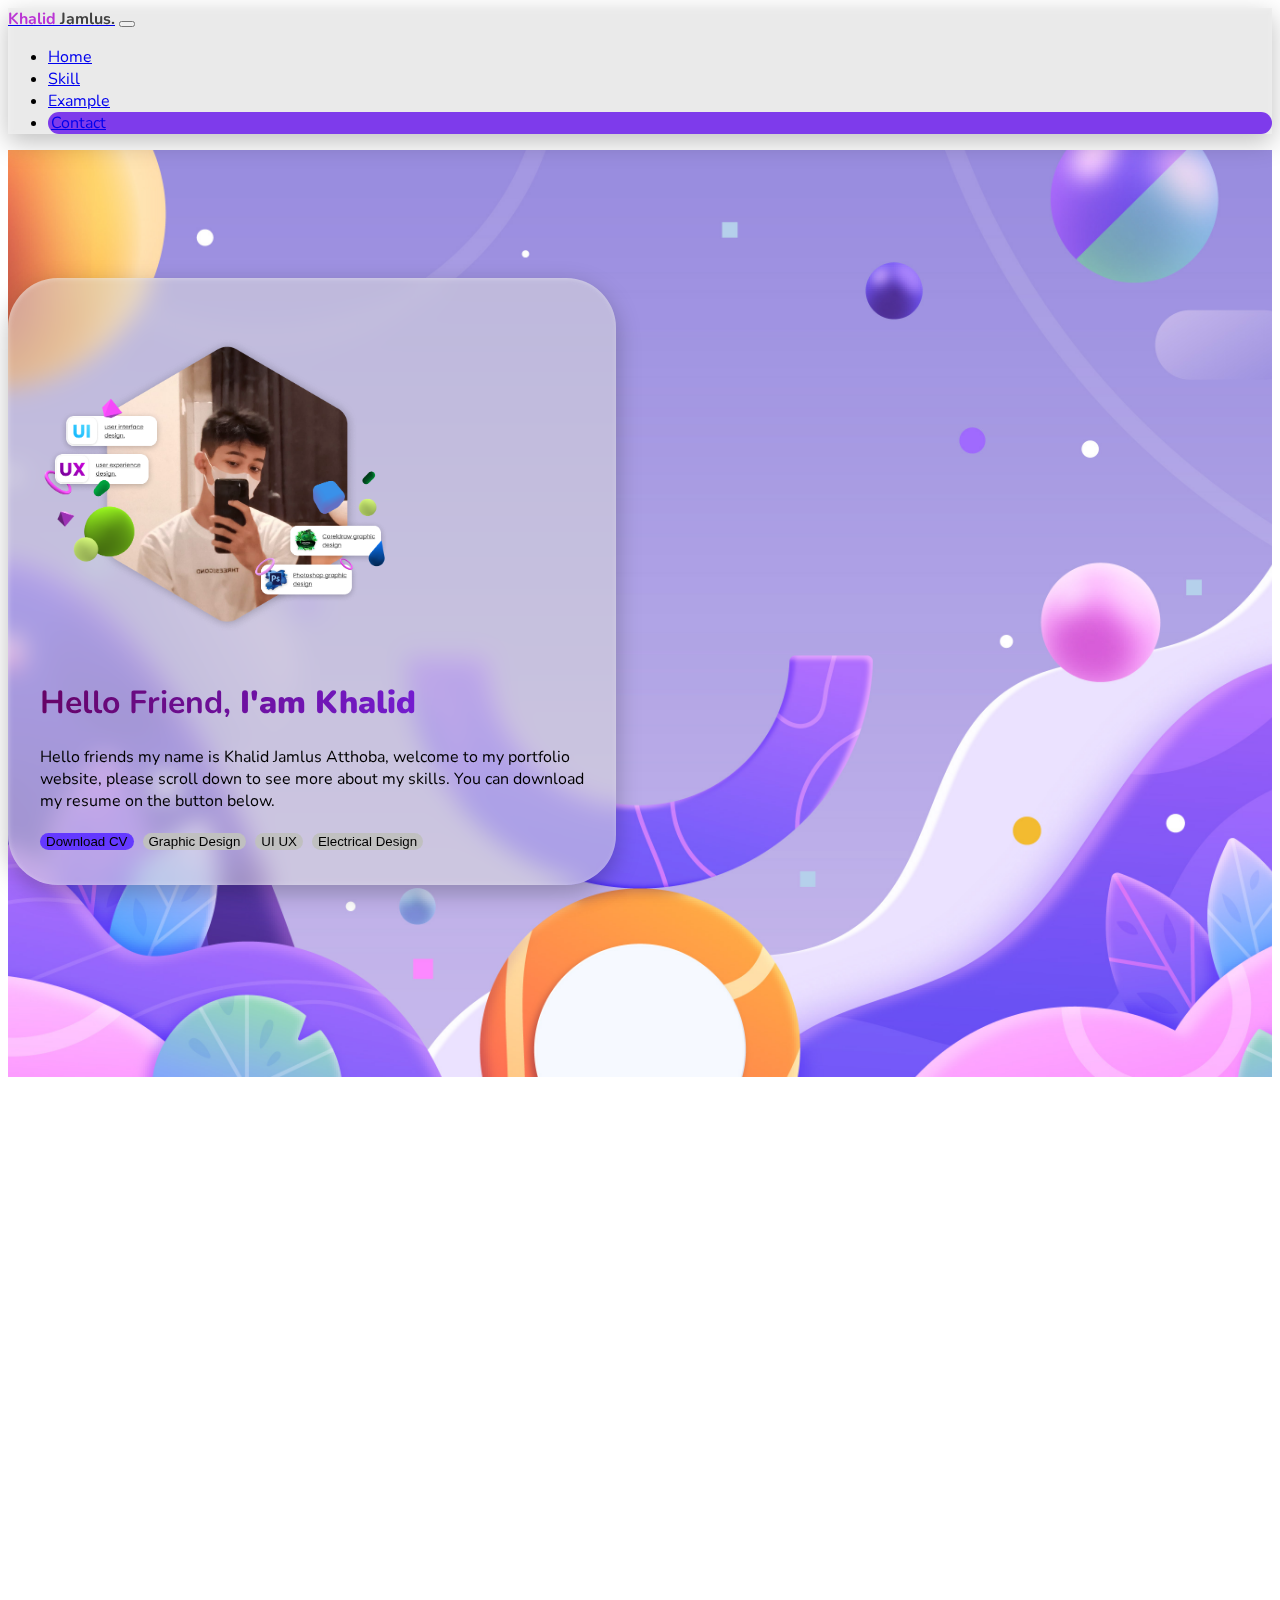
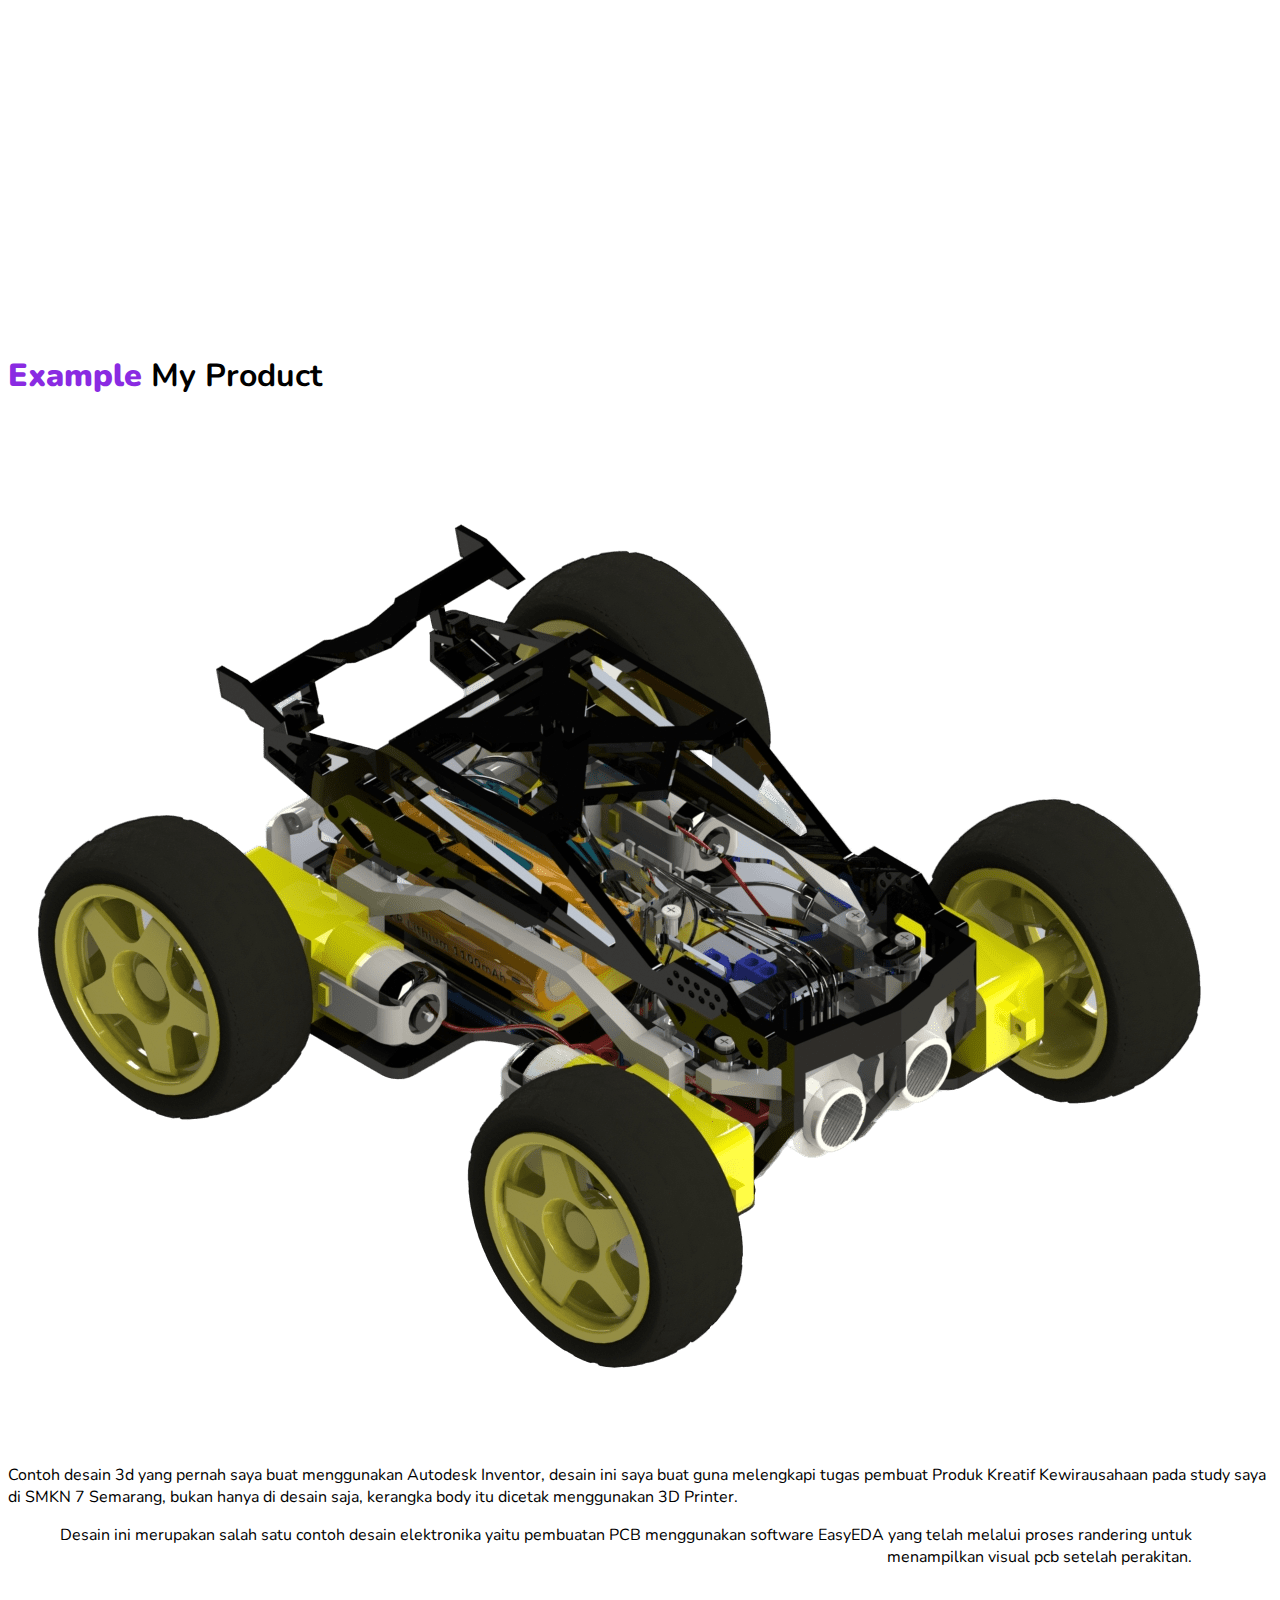
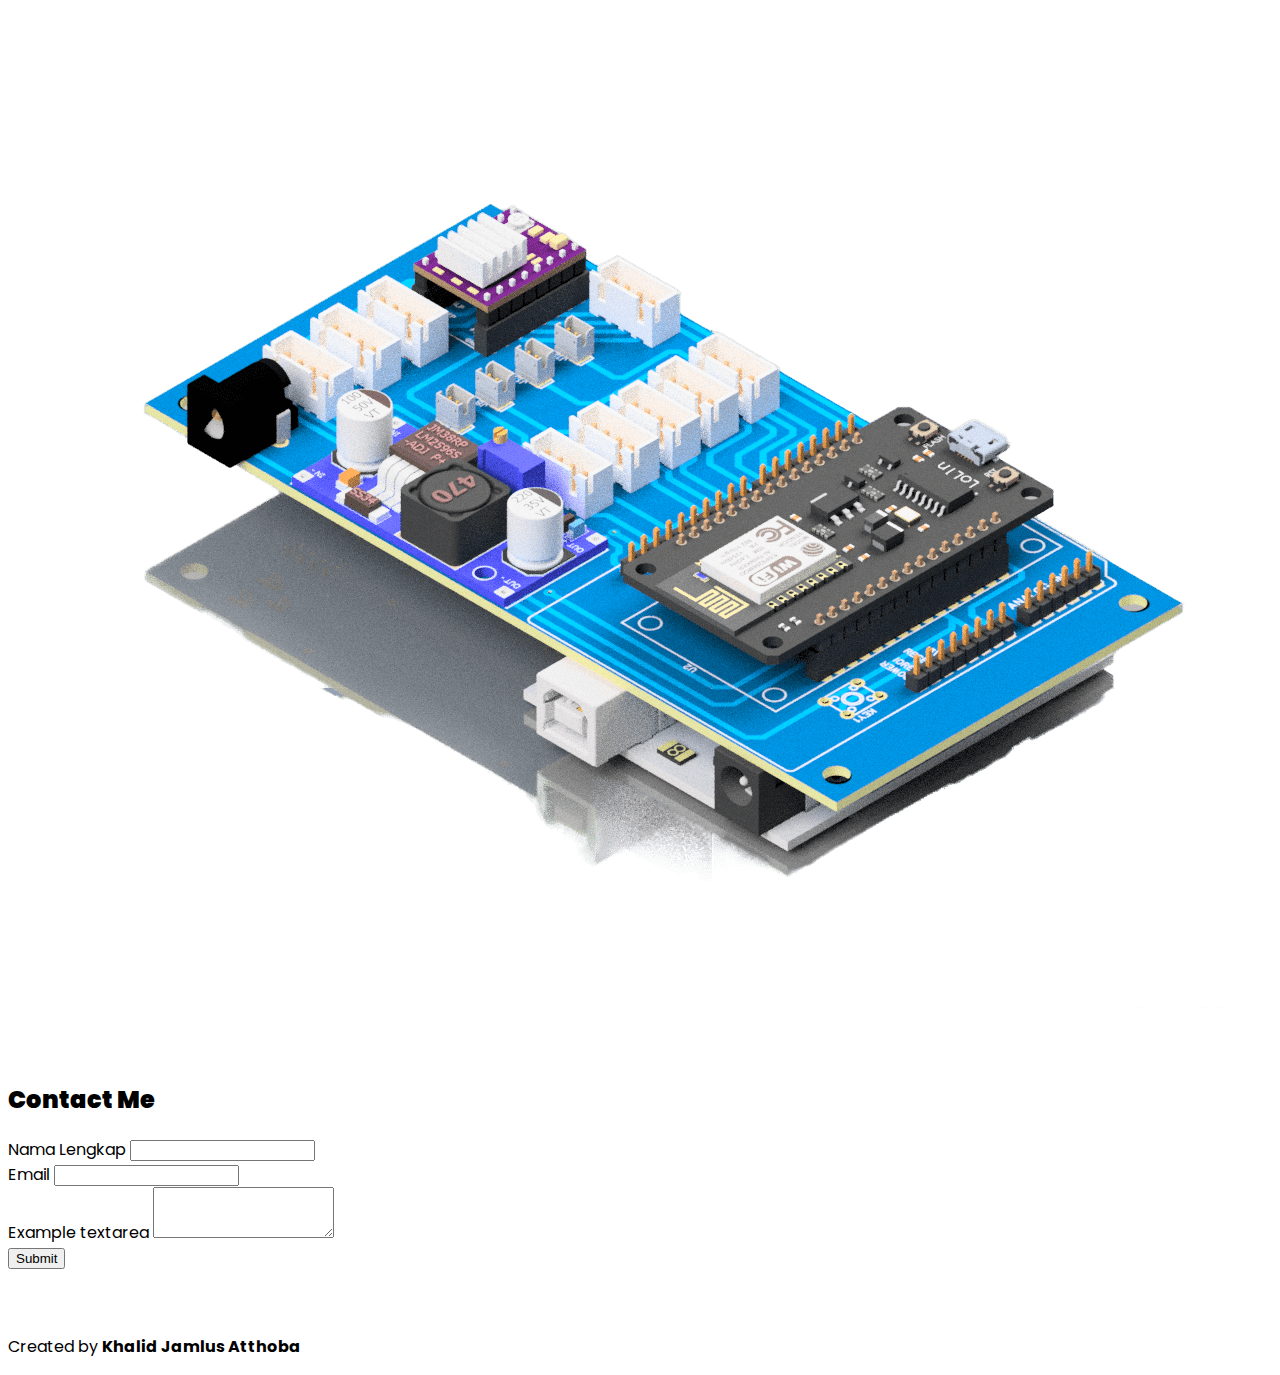
<file: index.html>
<!DOCTYPE html>
<html lang="en">
  <head>
    <meta charset="utf-8" />
    <meta name="viewport" content="width=device-width, initial-scale=1" />
    <title>My Portfolio</title>
    <!-- AOS Animate -->
    <link rel="stylesheet" href="https://unpkg.com/aos@next/dist/aos.css" />
    <!-- Bootstrap 5.3 -->
    <link href="https://cdn.jsdelivr.net/npm/bootstrap@5.3.2/dist/css/bootstrap.min.css" rel="stylesheet" integrity="sha384-T3c6CoIi6uLrA9TneNEoa7RxnatzjcDSCmG1MXxSR1GAsXEV/Dwwykc2MPK8M2HN" crossorigin="anonymous">
    <!-- Bootstrap icon -->
    <link rel="stylesheet" href="https://cdn.jsdelivr.net/npm/bootstrap-icons@1.11.1/font/bootstrap-icons.css">
    <!-- Font Poppins -->
    <link rel="preconnect" href="https://fonts.googleapis.com" />
    <link rel="preconnect" href="https://fonts.gstatic.com" crossorigin />
    <link href="https://fonts.googleapis.com/css2?family=Poppins:ital,wght@0,400;0,500;0,600;0,700;1,400;1,700&display=swap" rel="stylesheet" />
    <!-- End Poppins -->

    <!-- Font Nunito -->
    <link rel="preconnect" href="https://fonts.googleapis.com">
    <link rel="preconnect" href="https://fonts.gstatic.com" crossorigin>
    <link href="https://fonts.googleapis.com/css2?family=Nunito:ital,wght@0,300;0,400;0,500;0,700;1,400;1,700&display=swap" rel="stylesheet">
    <!-- End Nunito -->

    <!-- Style CSS -->
    <link rel="stylesheet" href="style.css"/>
    <!-- End CSS -->
  </head>
  <body>
    <!-- Navbar -->
    <nav class="navbar navbar-expand-lg navbar-light shadow fixed-top">
      <div class="container" style="font-family: 'Nunito', sans-serif;">
        <a class="navbar-brand" href="#"><b style="color: rgb(186, 52, 212);">Khalid</b> <b style="color: rgb(65, 65, 65);">Jamlus.</b></a>
        <button class="navbar-toggler" type="button" data-bs-toggle="collapse" data-bs-target="#navbarNav" aria-controls="navbarNav" aria-expanded="false" aria-label="Toggle navigation">
          <span class="navbar-toggler-icon"></span>
        </button>
        <div class="collapse navbar-collapse" id="navbarNav">
          <ul class="navbar-nav ms-auto">
            <li class="nav-item">
              <a class="nav-link active" aria-current="page" href="#home">Home </a>
            </li>
            <li class="nav-item">
              <a class="nav-link" href="#skill">Skill</a>
            </li>
            <li class="nav-item">
              <a class="nav-link" href="#Figure">Example</a>
            </li>
            <li class="contact-box nav-item">
              <a class="nav-link" href="#contact">Contact</a>
            </li>
          </ul>
        </div>
      </div>
    </nav>
    <!-- End Navbar -->

    <!-- jumbotron -->
    <section class="jumbotron text-white text-center text-sm-start shadow" id="home">
      <div class="container">
        <div class="box-blur d-sm-flex align-items-center justify-content-between" data-aos="zoom-in">
          <img class="home-img" src="image/profil.png" alt="profil"/>
          <div class="home-text">
            <h1 style="font-family: 'Nunito', sans-serif;">Hello Friend,<b> I'am Khalid</b></h1>
            <p class="box lead my-2 text-dark" style="font-family: 'Nunito', sans-serif;">
              Hello friends my name is Khalid Jamlus Atthoba, welcome to my portfolio <br>website, please scroll down to see more about my skills. You can download <br>my resume on the button below.
            </p>
          <div class="prop">
            <button class="btn btn-dark shadow" style="border-radius: 5rem; background-color: rgb(100, 57, 255);border: none;">Download CV</button>
            <button class="btn btn-dark shadow" style="border-radius: 5rem; background-color: rgb(192, 192, 192);border: none;margin-left: 5px;">Graphic Design</button>
            <button class="btn btn-dark shadow" style="border-radius: 5rem; background-color: rgb(192, 192, 192);border: none;margin-left: 5px;">UI UX</button>
            <button class="btn btn-dark shadow" style="border-radius: 5rem; background-color: rgb(192, 192, 192);border: none;margin-left: 5px;">Electrical Design</button>
          </div>
          </div>
        </div>
      </div>
    </section>
    <!-- End Jumbotron -->

    <!-- Grid -->
    <!-- <div class="container">
      <header class="header">
        <div class="hero">
          <h2 class="heading">Figma</h2>
          <p class="subheading">it is my skill and my project</p>
        </div>
        <div class="hero-2">
          <h2 class="heading">CorelDraw</h2>
          <p class="subheading">it is my skill and my project</p>
        </div>
        <div class="feature feature-1">Figma</div>
        <div class="feature feature-2">CorelDraw</div>
      </header>
    </div> -->
    <!-- End Grid -->

    <!-- Card -->
    <section id="skill" class="p-5">
      <div class="container text-center">
        <h2 class="judul col-md-4 text-center " data-aos="zoom-in" style="font-family: Nunito, sans-serif;"><b>My Expertise</b></h1>
        <div class="container-1 text-center">
          <!-- FIGMA -->
          <div class="items-1 shadow" data-aos="fade-right">
            <div class="card-1 text-white">
              <div class="card-body">
                <img src="image/Figma.png" width="100px" alt="Figma" />
                <h3 class="card-title mb-3">Figma</h3>
                <p class="card-text">
                  Figma adalah sebuah aplikasi web kolaboratif untuk user interface, dengan fitur-fitur luring tambahan yang tersedia pada aplikasi desktop untuk Windows dan macOS. Aplikasi ini saya gunakan untuk mendesain sebuah user interface dan desain pada sebuah website, kemudian saya lanjutkan dengan membuat sebuah protoype.
                </p>
                <a href="https://www.figma.com/@khalidme" class="btn btn-light">Click to My Portfolio</a>
              </div>
            </div>
          </div>
          <!-- inventor -->
          <div class="items-2 shadow" data-aos="fade-down">
            <div class="card-2 text-light">
              <div class="card-body">
                <img src="image/Inventor.png" width="90px" alt="Figma" />
                <h3 class="card-title mb-3">Autodesk Inventor</h3>
                <p class="card-text">Autodesk Infentor, software 3d yang saya gunakan sebagai alat untuk membuat kerangka / body dalam pembuatan robot.</p>
                <a href="https://grabcad.com/khalid.jamlus.atthoba-1/models" class="btn btn-primary">Click to My Portfolio</a>
              </div>
            </div>
          </div>
          <!-- Corel -->
          <div class="items-3 shadow" data-aos="fade-left">
            <div class="card-3 text-white">
              <div class="card-body">
                <img src="image/Corel.png" width="120px" alt="Figma" />
                <h3 class="card-title mb-3">Corledraw</h3>
                <p class="card-text">
                 Coreldraw merupakan sebuah software yang digunakan untuk membuat desain grafis seperti logo, poster, dan desain grafis lainya.
                </p>
                <a href="#" class="btn btn-primary">Click to My Portfolio</a>
              </div>
            </div>
          </div>
          <!-- Photoshop -->
          <div class="items-4 shadow" data-aos="fade-up">
            <div class="card-4 text-white">
              <div class="card-body">
                <img src="image/Photoshop.png" width="90px" alt="Figma" />
                <h3 class="card-title mb-3">Adobe Photoshop</h3>
                <p class="card-text">
                  Photoshop merupakan software yang baru saya pelajari, software ini pertama kali saya gunakann untuk membuat sebuah mockup untuk undangan pernikahan
                </p>
                <a href="#" class="btn btn-light">Selengkapnya</a>
              </div>
            </div>
          </div>
          <!-- HTML -->
          <div class="items-5 shadow" data-aos="fade-up">
            <div class="card-5 text-white">
              <div class="card-body">
                <img src="image/html.png" width="80px" alt="Figma" />
                <h3 class="card-title mb-3">HTML</h3>
                <p class="card-text">
                  HTML adalah bahasa markup standar untuk membuat halaman website. Bahasa ini berfungsi untuk membuat struktur website serta menyusun format teks dan gambar pada halaman web.
                </p>
                <a href="#" class="btn btn-light">Selengkapnya</a>
              </div>
            </div>
          </div>
          <!-- css -->
          <div class="items-6 shadow" data-aos="fade-up">
            <div class="card-6 text-white">
              <div class="card-body">
                <img src="image/css.png" width="70px" alt="Figma" />
                <h3 class="card-title mb-3">CSS</h3>
                <p class="card-text">
                  CSS berfungsi untuk menjelaskan dan menata tampilan elemen yang tertulis pada bahasa markup HTML. Dalam arti lain, CSS-lah yang menjelaskan bagaimana elemen HTML di balik layar ditampilkan.
                </p>
                <a href="#" class="btn btn-light">Selengkapnya</a>
              </div>
            </div>
          </div>
          <!-- Eadyeda -->
          <div class="items-7 shadow" data-aos="fade-up">
            <div class="card-7 text-white shadow">
              <div class="card-body">
                <img src="image/Easyeda.png" width="80px" alt="Figma" />
                <h3 class="card-title mb-3">EasyEDA</h3>
                <p class="card-text">
                  EasyEDA bisa disebut software desain untuk alat elektronika seperti halnya pembuatan pcb, hingga proses pencetakan sampai menjadi sebuah pcb yang siap di gunakan.
                </p>
                <a href="#" class="btn btn-light">Click to My Portfolio</a>
              </div>
            </div>
          </div>
        </div>
    </section>
    <!-- End Card -->
    <!-- Figure -->
    <div class="figure text-dark text-center text-sm-start shadow" id="Figure">
      <div class="container">
        <h1 class="text-center p-3"><b style="color: blueviolet;">Example</b> My Product</h1>
        <div class="d-sm-flex align-items-center justify-content-between">
          <div>
            <img src="image/figure1.png" alt="profil" class="img-fluid w-75 d-none d-sm-block" />
          </div>
          <p class="lead my-3">
            Contoh desain 3d yang pernah saya buat menggunakan Autodesk Inventor, desain ini saya buat guna melengkapi tugas pembuat Produk Kreatif Kewirausahaan pada study saya di SMKN 7 Semarang, bukan hanya di desain saja, kerangka body itu dicetak menggunakan 3D Printer.
          </p>
        </div>
        <div class="d-sm-flex align-items-center justify-content-between">
          <div>
            <p class="lead my-3" style="text-align: right; padding-right: 5rem;">
              Desain ini merupakan salah satu contoh desain elektronika yaitu pembuatan PCB menggunakan software EasyEDA yang telah melalui proses randering untuk menampilkan visual pcb setelah perakitan.
            </p>
          </div>
          <img src="image/figure2.png" alt="profil" class="img-fluid w-25 d-none d-sm-block" />
        </div>
      </div>
    </div>
    <!-- End Figure -->
    <!-- From -->
    <div class="row justify-content-center" id="contact">
      <div class="col-md-4" style="padding-top: 3rem; padding-bottom: 3rem;">
        <h2 class="text-center"><b>Contact Me</b></h2>
        <form>
          <div class="mb-3">
            <label for="name" class="form-label">Nama Lengkap</label>
            <input type="text" class="form-control" id="name" aria-describedby="name">
          </div>
          <div class="mb-3">
            <label for="email" class="form-label">Email</label>
            <input type="email" class="form-control" id="email" aria-describedby="email">
          </div>
          <div class="mb-3">
            <label for="exampleFormControlTextarea1" class="form-label">Example textarea</label>
            <textarea class="form-control" id="exampleFormControlTextarea1" rows="3"></textarea>
          </div>
          <button type="submit" class="btn btn-primary">Submit</button>
        </form>
      </div>
    </div>
    <!-- End From -->
    <!-- Footer -->
    <footer class="bg-primary text-white text-center pb-3 pt-3">
      <p>Created by <B>Khalid Jamlus Atthoba</B></p>
    </footer>
    <!-- End Footer -->
    <!-- Script Bootstrap -->
    <script src="https://cdn.jsdelivr.net/npm/bootstrap@5.3.2/dist/js/bootstrap.bundle.min.js" integrity="sha384-C6RzsynM9kWDrMNeT87bh95OGNyZPhcTNXj1NW7RuBCsyN/o0jlpcV8Qyq46cDfL" crossorigin="anonymous"></script>
    <!-- Script AOS -->
    <script src="https://unpkg.com/aos@next/dist/aos.js"></script>
    <script>
      AOS.init();
    </script>
  </body>
</html>
</file>
<file: style.css>
body {
  font-family: 'poppins', sans-serif;
}

.navbar {
  /* background: linear-gradient(to right, #aec7cc, #bdb7bb); */
  background: rgba(217, 217, 217, 0.55);
  box-shadow: 1px 1px 5px 0px rgba(255, 255, 255, 0.3) inset, 0px 8px 24px 0px rgba(0, 0, 0, 0.25);
  backdrop-filter: blur(12.5px);
  justify-content: space-between;
}

.mid-nav {
  justify-items: center;
}
.contact-box {
  background-color: rgb(126, 59, 235);
  border-radius: 3rem;
  padding-left: 3px;
  padding-right: 3px;
}
.home-text h1 {
  background: linear-gradient(to right, rgb(102, 3, 102), rgb(122, 39, 255));
  background-clip: text;
  -webkit-background-clip: text;
  -webkit-text-fill-color: transparent;
}

/* .box {
  padding-left: 2rem;
  padding-right: 2rem;
  padding-top: 1rem;
  padding-bottom: 1rem;
  display: flexbox;
} */

.jumbotron {
  padding-top: 8rem;
  padding-bottom: 12rem;
  background-image: url(bg2.jpg);
  background-size: cover;
  background-repeat: no-repeat;
  background-position: center;
  display: flex;
}

.judul {
  background-image: url(image/heder.png);
  background-size: contain;
  background-position: center;
  border-radius: 10px;
  padding: 10px;
}

.container-1 {
  display: grid;
  grid-template-columns: auto auto auto auto;
  font-size: 15px;
  gap: 5px;
}

.container-1 h3 {
  font-size: 25px;
}

.items-1 {
  background-image: url(mycard/1.jpg);
  border-radius: 10px;
  background-size: cover;
  background-position: center;
  padding: 1rem;
  grid-column: span 2;
}

.items-2 {
  background-image: url(mycard/3.jpg);
  border-radius: 10px;
  background-size: cover;
  background-position: center;
  padding: 1rem;
}

.items-3 {
  background-image: url(mycard/2.jpg);
  border-radius: 10px;
  background-size: cover;
  background-position: center;
  padding: 1rem;
}

.items-4 {
  background-image: url(mycard/4.jpg);
  border-radius: 10px;
  background-size: cover;
  background-position: center;
  padding: 1rem;
}

.items-5 {
  background-image: url(mycard/5.jpg);
  border-radius: 10px;
  background-size: cover;
  background-position: center;
  padding: 1rem;
}

.items-6 {
  background-image: url(mycard/6.jpg);
  border-radius: 10px;
  background-size: cover;
  background-position: center;
  padding: 1rem;
}

.items-7 {
  background-image: url(mycard/7.jpg);
  border-radius: 10px;
  background-size: cover;
  background-position: center;
  padding: 1rem;
}
.box-blur {
  border-radius: 50px;
  background: rgba(217, 217, 217, 0.55);
  box-shadow: 1px 1px 5px 0px rgba(255, 255, 255, 0.3) inset, 0px 8px 24px 0px rgba(0, 0, 0, 0.25);
  backdrop-filter: blur(12.5px);
  padding: 2rem;
}

.home-img {
  justify-content: center;
  width: 350px;
  height: auto;
}
.figure {
  font-family: Nunito, sans-serif;
}

@media (max-width: 1820px) {
  .home-img {
    height: 350px;
    width: 350px;
    display: block;
  }
  .home-img {
    width: 100%;
    height: 100%;
    object-fit: contain;
  }
}

@media (max-width: 1490px) {
  .home-img {
    height: 350px;
    width: 350px;
  }
}

@media (max-width: 1240px) {
  .container-1 {
    display: grid;
    grid-template-columns: auto;
  }
}

@media (max-width: 1180px) {
  .container-1 {
    display: grid;
    grid-template-columns: auto;
  }
  .jumbotron {
    display: flex;
    flex-wrap: wrap;
    gap: 2rem;
  }
  .home-text {
    order: 2;
    width: 100%;
  }
}

@media (max-width: 600px) {
  .jumbotron p {
    font-size: 15px;
  }
  .container-1 {
    display: grid;
    grid-template-columns: auto;
  }
  .row {
    margin-left: 2rem;
    margin-right: 2rem;
  }
  .box-blur {
    margin-left: 2rem;
    margin-right: 2rem;
  }
  .home-img {
    width: 310px;
  }
  .contact-box {
    background: none;
    padding: none;
  }
}
</file>
